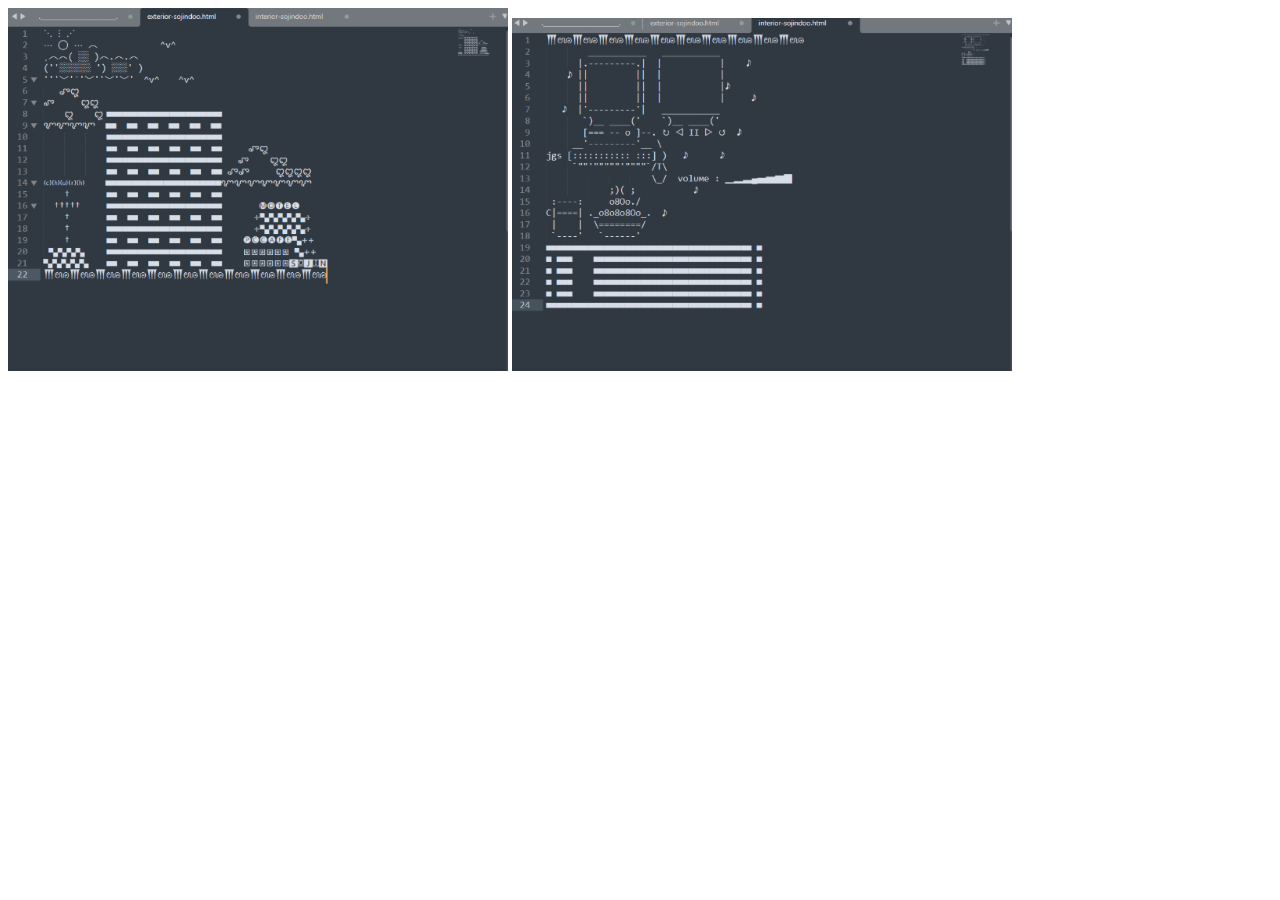
<file: index.html>
<!DOCTYPE html>
<html>
	<img src="assets/Sojindoo_ASCIITown_Exterior.png" alt="exterior" width="500">
	<img src="assets/Sojindoo_ASCIITown_Interior.png" alt="exterior" width="500">


<head>
	<title>ASCII Town</title>
	<meta charset="utf-8" />
	<link rel="stylesheet" href="assets/css/main.css" type="text/css" />
</head>

<body>
<div class="box"></div>
</body>

</html>
</file>
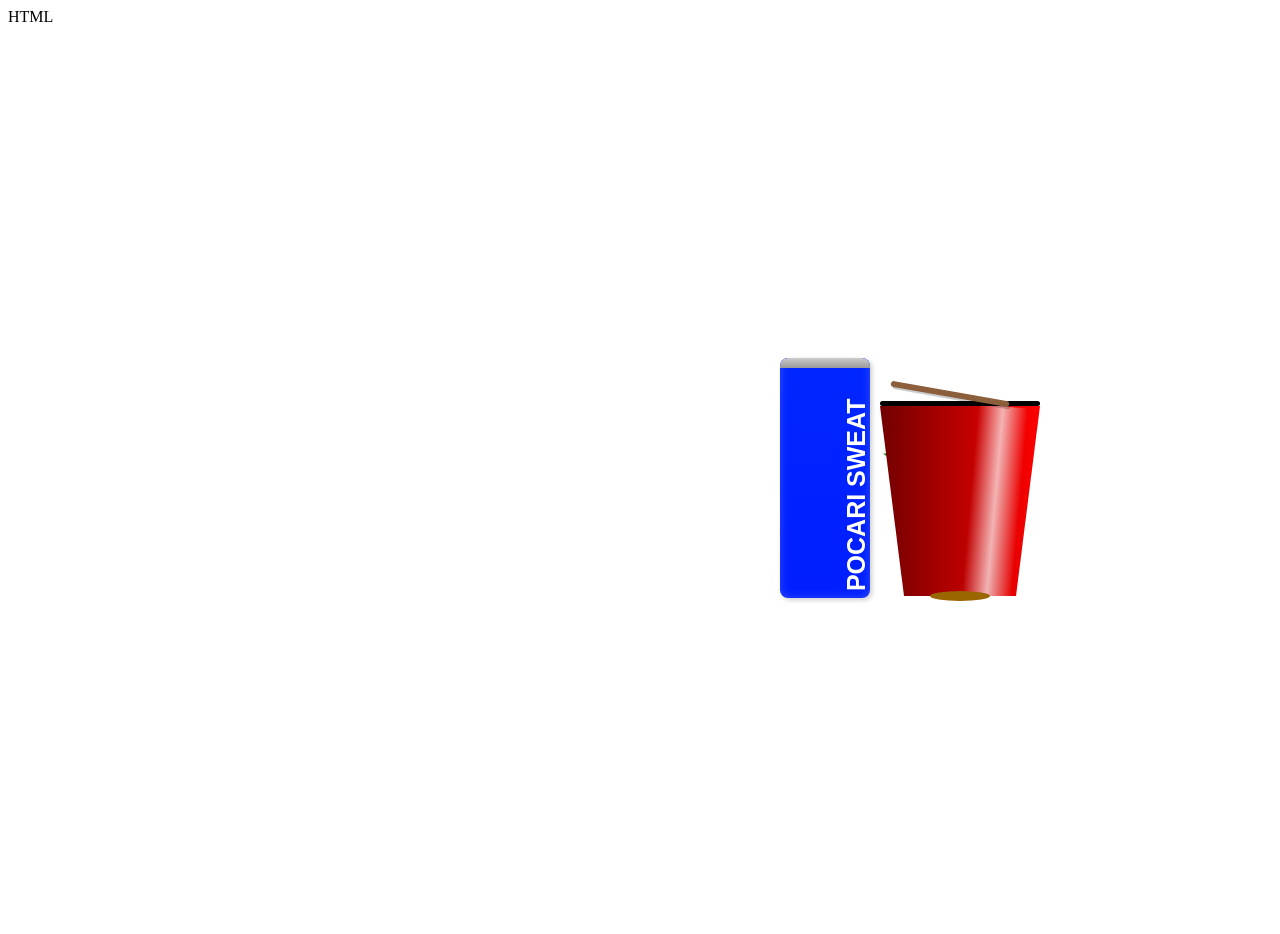
<file: codingfromlife/index.html>
HTML
<!DOCTYPE html>
<html>

<head>
	<title>CSS Still Life</title>
	<meta charset="utf-8" />
	<link rel="stylesheet" href="assets/css/main.css" type="text/css" />
</head>

<body>
	<div id="align">
    <div id="stage">
    	<div id="square"></div>
    	<div id="circle"></div>
    	<div id="triangle"></div>
    	<div id="clip"></div>
		<div class="ramen-cup">
			<div class="chopstick"></div>
			<div class="lid"></div>
			<div class="body">
			  <div class="barcode"></div>
			</div>
			<div class="base"></div>
		</div>
		<div class="pocari-can">
  <div class="can-top"></div>
  <div class="can-label">
    <div class="pocari-text">POCARI SWEAT</div>
  </div>
</div>
    </div>
	</div>
</body>

</html>
</file>
<file: assets/css/main.css>
body {
	background: #ffffff;
}

#align {
	display: flex;
  align-items: center;
  justify-content: center;	
  height: 100vh;
}

#stage {
	width: 900px;
	height: 556px;
	margin: auto;
	background: white;
	position: relative;
}
</file>
<file: codingfromlife/assets/css/main.css>
body {
	background: #ffffff;
}

#align {
	display: flex;
  align-items: center;
  justify-content: center;	
  height: 100vh;
}

#stage {
	width: 900px;
	height: 556px;
	margin: auto;
	background: white;
	position: relative;
}



#clip {
	width: 150px;
	height: 150px;
	background: green;
	clip-path: polygon(50% 0%, 61% 35%, 98% 35%, 68% 57%, 79% 91%, 50% 70%, 21% 91%, 32% 57%, 2% 35%, 39% 35%);
	top: 203px;
	left: 690px;
	position: absolute;

	/* uncomment for css transitions */
	/* transition: all 400ms ease; */
}
.chopstick {
  position: absolute;
  top: -10px;
  left: 10px;
  width: 120px;
  height: 6px;
  background: #8b5e3c;
  border-radius: 3px;
  transform: rotate(10deg);
  box-shadow: 2px 2px 0 rgba(0, 0, 0, 0.2); /* light 3D effect */
  z-index: 3;
}
.ramen-cup {

	width: 160px;
	height: 200px;
	top: 203px;
	left: 690px;
	position: absolute;
  }
  
  .lid {
	width: 160px;
	height: 5px;
	background: #000000;
	border-radius: 10px;
	margin: 0 auto;
	position: relative;
	z-index: 2;
  }
  
  .body {
	width: 160px;
	height: 190px;
	background: linear-gradient(to right, #720000 0%, #ff0000 100%);
	margin: 0 auto;
	position: relative;
	clip-path: polygon(0% 0%, 100% 0%, 85% 100%, 15% 100%);
	z-index: 1;
  }
  .body::before {
	content: "";
	position: absolute;
	top: 0;
	left: 90px; /* adjust for placement */
	width: 50px;
	height: 100%;
	background: linear-gradient(to right,rgba(255,255,255,0), rgba(255, 255, 255, 0.7), rgba(255,255,255,0));
	transform: rotate(5deg);
	pointer-events: none;
  }
  .barcode {
	position: absolute;
	bottom: 10px;
	right: 20px;
	width: 40px;
	height: 40px;
	display: flex;
	gap: 1px;
  }
  
  .barcode::before,
  .barcode::after,
  .barcode div {
	content: '';
	display: block;
	height: 100%;
	background: black;
  }
  
  .barcode div:nth-child(1) { width: 2px; }
  .barcode div:nth-child(2) { width: 1px; }
  .barcode div:nth-child(3) { width: 2px; }
  .barcode div:nth-child(4) { width: 1px; }
  .barcode div:nth-child(5) { width: 3px; }
  
  .base {
	width: 60px;
	height: 10px;
	background: #996600;
	border-radius: 50%;
	margin: -5px auto 0;
	z-index: 3;
	position: relative;
  }
  .pocari-can {
  position: absolute;
  top: 160px;
  left: 590px;
  width: 90px;
  height: 240px;
  background: linear-gradient(to bottom, #0026ff, #001eff);
  border-radius: 8px;
  box-shadow: inset 0 0 10px rgba(255,255,255,0.2), 2px 2px 5px rgba(0,0,0,0.2);
  overflow: hidden;
  z-index: 1;
}

.can-top {
  position: absolute;
  top: 0;
  left: 0;
  width: 90px;
  height: 10px;
  background: linear-gradient(to bottom, #ccc, #999);
  border-top-left-radius: 8px;
  border-top-right-radius: 8px;
  z-index: 2;
}

.can-label {
  position: absolute;
  top: 20px;
  left: 5px;
  width: 50px;
  height: 120px;
  background: none; /* You can add a white wave if you want */
  display: flex;
  align-items: center;
  justify-content: center;
  text-align: center;
}

.pocari-text {
  position: absolute;
  left: -20%;
  top: 5%;
  transform: rotate(-90deg) translate(-50%, -50%);
  transform-origin: center;
  color: white;
  font-size: 25px;
  font-weight: bold;
  font-family: sans-serif;
  white-space: nowrap;
}
/* animations */

/*
#clip:hover {
	transform: rotate(1200deg);
}

@keyframes spin {
  from {
    transform: rotate(0deg);
  }
  to {
    transform: rotate(360deg);
  }
}


@keyframes move {
  from {
    transform: translateX(0px);
  }
  to {
    transform: translateX(100px);
  }
}

*/
</file>
